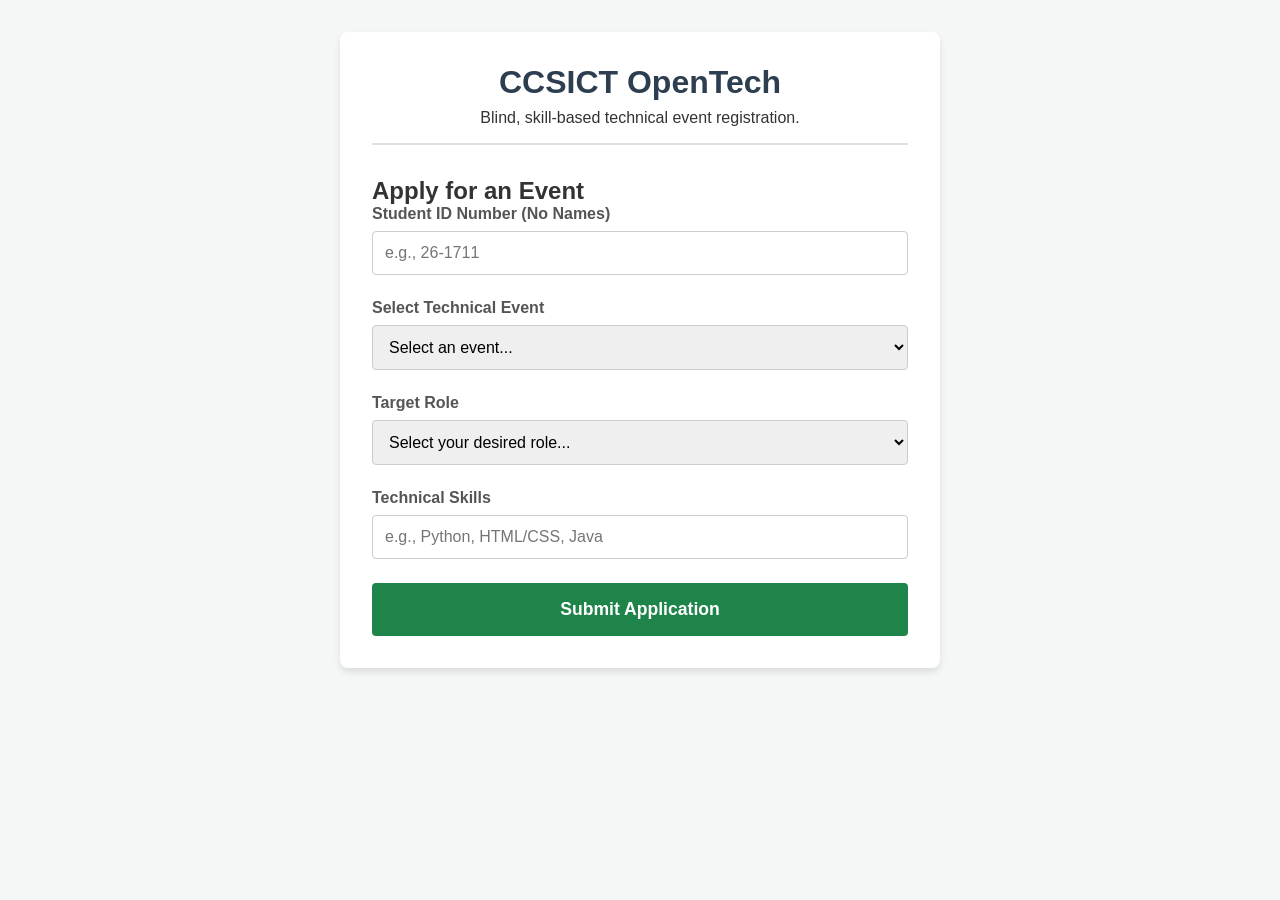
<file: index.html>
<!DOCTYPE html>
<html lang="en">
<head>
    <meta charset="UTF-8">
    <meta name="viewport" content="width=device-width, initial-scale=1.0">
    <title>CCSICT OpenTech Portal</title>
    <link rel="stylesheet" href="style.css">
</head>
<body>
    <div class="container">
        <header>
            <h1>CCSICT OpenTech</h1>
            <p>Blind, skill-based technical event registration.</p>
        </header>

        <section class="form-section">
            <h2>Apply for an Event</h2>
            <form id="applicationForm">
                <div class="form-group">
                    <label for="student_id">Student ID Number (No Names)</label>
                    <input type="text" id="student_id" name="student_id" placeholder="e.g., 26-1711" pattern="\d{2}-\d{4}" title="Format: YY-XXXX (e.g., 26-1711)" required>
                </div>

                <div class="form-group">
                    <label for="event_name">Select Technical Event</label>
                    <select id="event_name" name="event_name" required>
                        <option value="" disabled selected>Select an event...</option>
                        <option value="Annual CCSICT Hackathon">Annual CCSICT Hackathon</option>
                        <option value="Java Coding Competition">Java Coding Competition</option>
                        <option value="Web Development Challenge">Web Development Challenge</option>
                    </select>
                </div>

                <div class="form-group">
                    <label for="target_role">Target Role</label>
                    <select id="target_role" name="target_role" required>
                        <option value="" disabled selected>Select your desired role...</option>
                        <option value="Lead Programmer">Lead Programmer</option>
                        <option value="Database Architect">Database Architect</option>
                        <option value="UI/UX Designer">UI/UX Designer</option>
                        <option value="Documentation / QA">Documentation / QA</option>
                    </select>
                </div>

                <div class="form-group">
                    <label for="skills">Technical Skills</label>
                    <input type="text" id="skills" name="skills" placeholder="e.g., Python, HTML/CSS, Java" required>
                </div>

                <button type="submit" id="submitBtn">Submit Application</button>
            </form>
            <div id="statusMessage" class="hidden" role="status" aria-live="polite"></div>
        </section>
    </div>
    <script src="app.js"></script>
</body>
</html>
</file>
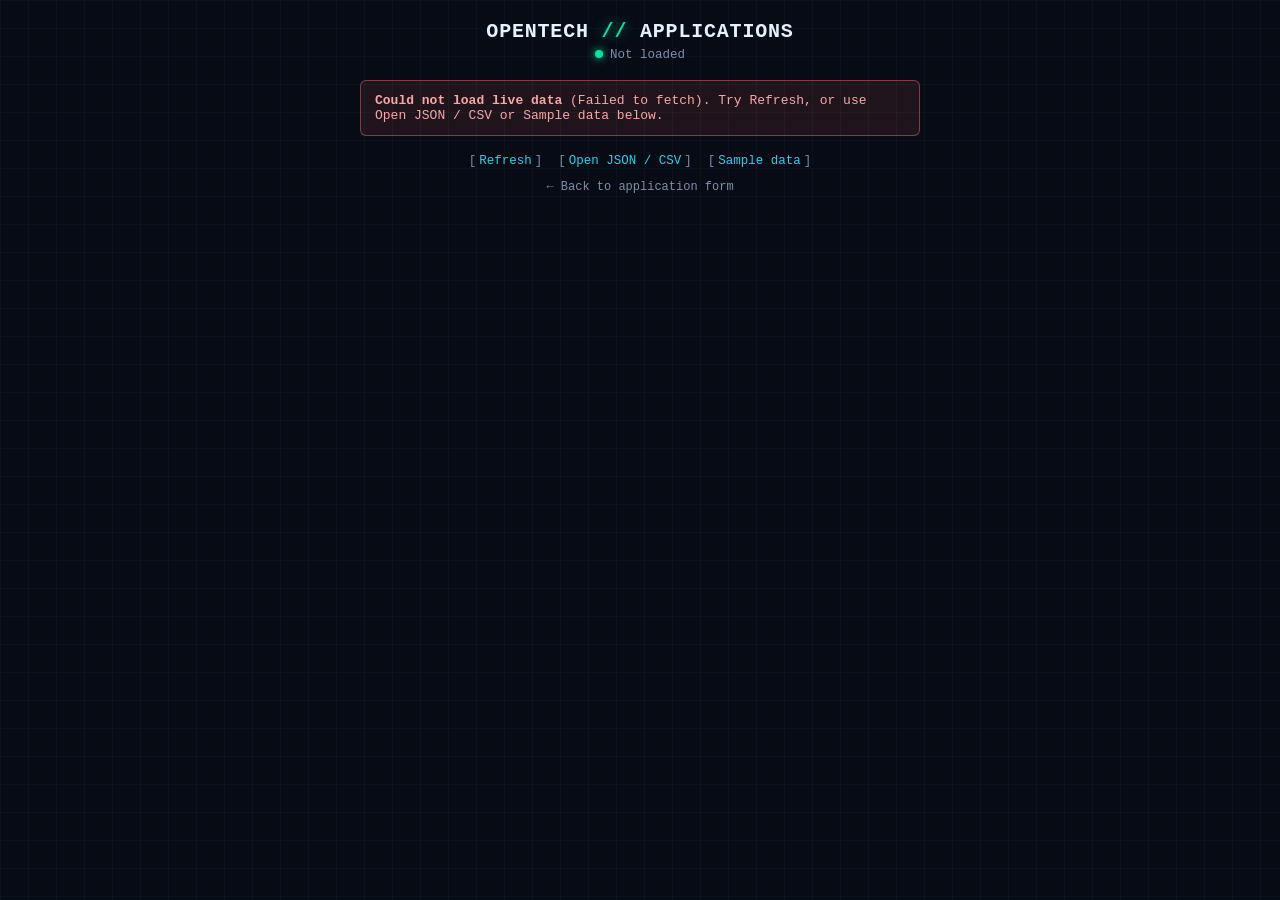
<file: analysis.html>
<!DOCTYPE html>
<html lang="en">
<head>
<meta charset="UTF-8">
<meta name="viewport" content="width=device-width, initial-scale=1">
<title>OpenTech Applications</title>
<!--
  Put this file next to index.html, app.js and style.css from SafeTrack-Gensoc-main.
  It reads the same SheetDB sheet app.js writes to (columns: id, student_id, event_name,
  target_role, skills, status). Use another sheet with: analysis.html?api=https://sheetdb.io/api/v1/XXXX
-->
<style>
  :root { --bg:#070b14; --panel:#0d1424; --panel2:#111b30; --ink:#e6f1ff; --text:#c3d2e8; --muted:#7b8fae; --line:#1c2a45; --neon:#00e5a0; --cyan:#22d3ee; --amber:#fbbf24; --violet:#a78bfa; }
  * { box-sizing:border-box; margin:0; padding:0; font-family:Consolas,'Courier New',monospace; }
  body { background:var(--bg); color:var(--text); padding:20px 14px 48px; min-height:100vh;
    background-image:linear-gradient(rgba(34,211,238,.045) 1px,transparent 1px),linear-gradient(90deg,rgba(34,211,238,.045) 1px,transparent 1px);
    background-size:28px 28px; }
  .wrap { max-width:560px; margin:0 auto; }
  header { text-align:center; margin-bottom:18px; }
  header h1 { font-size:20px; color:var(--ink); letter-spacing:.04em; text-transform:uppercase; }
  header h1 span { color:var(--neon); text-shadow:0 0 12px rgba(0,229,160,.7); }
  header p { font-size:12.5px; color:var(--muted); margin-top:5px; }
  header p::before { content:''; display:inline-block; width:8px; height:8px; border-radius:50%; background:var(--neon); box-shadow:0 0 8px var(--neon); margin-right:7px; animation:blink 1.6s infinite; }
  @keyframes blink { 50% { opacity:.35; } }
  .step { background:linear-gradient(180deg,var(--panel2),var(--panel)); border:1px solid var(--line); border-radius:10px; padding:20px 18px 18px; margin-bottom:14px; position:relative; box-shadow:0 0 0 1px rgba(34,211,238,.05),0 8px 30px rgba(0,0,0,.45); animation:in .25s ease; }
  .step::before, .step::after { content:''; position:absolute; width:14px; height:14px; border:2px solid var(--cyan); opacity:.8; }
  .step::before { top:-1px; left:-1px; border-right:0; border-bottom:0; border-top-left-radius:10px; }
  .step::after { bottom:-1px; right:-1px; border-left:0; border-top:0; border-bottom-right-radius:10px; }
  @keyframes in { from { opacity:0; transform:translateY(8px); } to { opacity:1; transform:none; } }
  .step h2 { font-size:15px; color:var(--ink); text-align:center; }
  .step h2::before { content:'> '; color:var(--neon); }
  .step .sub { font-size:12px; color:var(--muted); text-align:center; margin:3px 0 8px; }
  .chart { display:flex; justify-content:center; margin:6px 0 14px; filter:drop-shadow(0 0 14px rgba(34,211,238,.18)); }
  svg.donut path { cursor:pointer; transition:opacity .15s, transform .15s; transform-origin:110px 110px; }
  svg.donut.has path { opacity:.3; }
  svg.donut.has path.sel { opacity:1; transform:scale(1.045); filter:drop-shadow(0 0 6px currentColor); }
  svg.donut .c1 { font-size:36px; font-weight:700; fill:var(--ink); }
  svg.donut .c2 { font-size:11px; fill:var(--muted); letter-spacing:.08em; text-transform:uppercase; }
  .btns { display:grid; gap:8px; }
  .opt { display:flex; align-items:center; gap:10px; width:100%; text-align:left; background:rgba(34,211,238,.04); border:1px solid #27395e; border-radius:6px; padding:13px 14px; font-size:14.5px; font-weight:700; color:var(--ink); cursor:pointer; transition:border-color .15s, background .15s, box-shadow .15s; }
  .opt:hover { background:rgba(34,211,238,.1); border-color:var(--cyan); }
  .opt:focus-visible { outline:2px solid var(--cyan); outline-offset:2px; }
  .opt .sw { width:12px; height:12px; border-radius:3px; flex:none; box-shadow:0 0 8px currentColor; }
  .opt .num { margin-left:auto; font-variant-numeric:tabular-nums; white-space:nowrap; color:var(--neon); }
  .opt .num small { font-weight:400; color:var(--muted); margin-left:6px; }
  .opt.on { border-color:var(--neon); background:rgba(0,229,160,.1); box-shadow:0 0 14px rgba(0,229,160,.25), inset 0 0 0 1px rgba(0,229,160,.3); }
  .opt:disabled { opacity:.35; cursor:not-allowed; background:transparent; border-style:dashed; }
  .opt:disabled .num { color:var(--muted); }
  .ids { list-style:none; margin-top:12px; }
  .ids li { border-top:1px dashed var(--line); padding:11px 2px; display:flex; flex-wrap:wrap; gap:3px 12px; align-items:baseline; }
  .ids li:first-child { border-top:0; }
  .ids .sid { font-size:18px; font-weight:700; color:var(--neon); text-shadow:0 0 10px rgba(0,229,160,.35); }
  .ids .meta { font-size:12px; color:var(--muted); }
  .ids .sk { width:100%; font-size:13px; color:var(--text); }
  .ids .sk::before { content:'$ skills: '; color:var(--cyan); }
  .tag { display:inline-block; border:1px solid #2a3c61; border-radius:4px; padding:1px 7px; font-size:11px; color:var(--cyan); }
  .tag.warn { border-color:var(--amber); color:var(--amber); }
  .crumb { font-size:12px; color:var(--muted); text-align:center; margin-bottom:6px; }
  .crumb b { color:var(--cyan); font-weight:400; }
  .msg { border-radius:6px; padding:12px 14px; font-size:13px; margin-bottom:14px; }
  .msg.err { background:rgba(248,113,113,.1); color:#fca5a5; border:1px solid rgba(248,113,113,.45); }
  .msg.info { background:rgba(251,191,36,.08); color:var(--amber); border:1px solid rgba(251,191,36,.4); }
  .empty { text-align:center; color:var(--muted); padding:26px 8px; font-size:13px; }
  footer { display:flex; flex-wrap:wrap; justify-content:center; gap:6px 16px; margin-top:18px; }
  footer button, footer label { background:none; border:0; color:var(--cyan); font-size:12.5px; cursor:pointer; }
  footer button:hover, footer label:hover { color:var(--neon); text-decoration:underline; }
  footer button::before, footer label::before { content:'['; color:var(--muted); margin-right:3px; }
  footer button::after, footer label::after { content:']'; color:var(--muted); margin-left:3px; }
  input[type=file] { display:none; }
  a.back { display:block; text-align:center; font-size:12px; color:var(--muted); margin-top:12px; text-decoration:none; }
  a.back:hover { color:var(--cyan); }
  @media (prefers-reduced-motion:reduce) { * { animation:none !important; transition:none !important; } }
</style>
</head>
<body>
<div class="wrap">
  <header>
    <h1>OpenTech <span>//</span> Applications</h1>
    <p id="status">Loading…</p>
  </header>
  <div id="msg"></div>
  <div id="app"></div>
  <footer>
    <button id="reload" type="button">Refresh</button>
    <label for="file" tabindex="0" id="filebtn">Open JSON / CSV</label>
    <input type="file" id="file" accept=".json,.csv,text/csv,application/json">
    <button id="sample" type="button">Sample data</button>
  </footer>
  <a class="back" href="index.html">← Back to application form</a>
</div>

<script>
/* Same SheetDB endpoint as app.js */
var API = new URLSearchParams(location.search).get('api') || 'https://sheetdb.io/api/v1/s8jmt1jiwzzka';
/* Same dropdown options as index.html */
var EVENTS = ['Annual CCSICT Hackathon', 'Java Coding Competition', 'Web Development Challenge'];
var ROLES = ['Lead Programmer', 'Database Architect', 'UI/UX Designer', 'Documentation / QA'];
var COLORS = ['#00e5a0', '#22d3ee', '#fbbf24', '#a78bfa', '#f472b6', '#94a3b8'];

var S = { rows: [], ev: null, ro: null };

function $(id) { return document.getElementById(id); }
function esc(s) {
  return String(s == null ? '' : s).replace(/[&<>"']/g, function (c) { return { '&': '&amp;', '<': '&lt;', '>': '&gt;', '"': '&quot;', "'": '&#39;' }[c]; });
}
function pct(n, t) { return t ? Math.round(100 * n / t) + '%' : '0%'; }
function banner(kind, t) { $('msg').innerHTML = t ? '<div class="msg ' + kind + '">' + t + '</div>' : ''; }
function fmt(ms) { return ms ? new Date(ms).toLocaleString([], { month: 'short', day: 'numeric', hour: 'numeric', minute: '2-digit' }) : ''; }

/* SheetDB returns every cell as text under the sheet's header names. Accept small spelling differences. */
function norm(r) {
  var k = {};
  Object.keys(r || {}).forEach(function (key) { k[key.toLowerCase().replace(/[^a-z0-9]+/g, '_').replace(/^_|_$/g, '')] = r[key]; });
  function pick() { for (var i = 0; i < arguments.length; i++) { var v = k[arguments[i]]; if (v != null && String(v).trim() !== '') return String(v).trim(); } return ''; }
  var o = { id: pick('id', 'application_id'), student_id: pick('student_id', 'studentid', 'student_id_number'),
    event_name: pick('event_name', 'event', 'technical_event'), target_role: pick('target_role', 'role'),
    skills: pick('skills', 'technical_skills'), status: pick('status') || 'Pending Review' };
  var m = /(\d{10,})/.exec(o.id); o.when = m ? Number(m[1]) : 0;
  return o;
}
function clean(a) { return (a || []).map(norm).filter(function (r) { return r.student_id || r.event_name || r.target_role; }); }

function count(rows, key, order) {
  var m = {}; rows.forEach(function (r) { var v = r[key] || '(blank)'; m[v] = (m[v] || 0) + 1; });
  var labels = order.slice(); Object.keys(m).forEach(function (l) { if (labels.indexOf(l) < 0) labels.push(l); });
  return labels.map(function (l, i) { return { label: l, n: m[l] || 0, color: COLORS[i % COLORS.length] }; });
}

/* ---- donut ---- */
function donut(items, total, selLabel, kind) {
  var cx = 110, cy = 110, R = 100, r = 62, a = -Math.PI / 2, out = '';
  var live = items.filter(function (i) { return i.n > 0; });
  function P(rad, t) { return (cx + rad * Math.cos(t)).toFixed(2) + ' ' + (cy + rad * Math.sin(t)).toFixed(2); }
  live.forEach(function (it) {
    var cls = it.label === selLabel ? ' class="sel"' : '', tip = '<title>' + esc(it.label) + ': ' + it.n + '</title>', d;
    if (live.length === 1) {
      d = 'M' + (cx - R) + ' ' + cy + 'a' + R + ' ' + R + ' 0 1 0 ' + 2 * R + ' 0a' + R + ' ' + R + ' 0 1 0 ' + (-2 * R) + ' 0ZM' + (cx - r) + ' ' + cy + 'a' + r + ' ' + r + ' 0 1 1 ' + 2 * r + ' 0a' + r + ' ' + r + ' 0 1 1 ' + (-2 * r) + ' 0Z';
      out += '<path data-k="' + kind + '" data-l="' + esc(it.label) + '"' + cls + ' style="color:' + it.color + '" fill-rule="evenodd" fill="' + it.color + '" d="' + d + '">' + tip + '</path>';
      return;
    }
    var ang = 2 * Math.PI * it.n / total, b = a + ang, big = ang > Math.PI ? 1 : 0;
    d = 'M' + P(R, a) + ' A' + R + ' ' + R + ' 0 ' + big + ' 1 ' + P(R, b) + ' L' + P(r, b) + ' A' + r + ' ' + r + ' 0 ' + big + ' 0 ' + P(r, a) + ' Z';
    out += '<path data-k="' + kind + '" data-l="' + esc(it.label) + '"' + cls + ' fill="' + it.color + '" stroke="#0d1424" stroke-width="2" d="' + d + '">' + tip + '</path>';
    a = b;
  });
  return '<svg class="donut' + (selLabel ? ' has' : '') + '" width="220" height="220" viewBox="0 0 220 220" role="img" aria-label="Pie chart of ' + total + ' applications">' + out +
    '<text class="c1" x="110" y="115" text-anchor="middle">' + total + '</text>' +
    '<text class="c2" x="110" y="134" text-anchor="middle">' + (total === 1 ? 'application' : 'applications') + '</text></svg>';
}
function buttons(items, total, selLabel, kind) {
  return '<div class="btns">' + items.map(function (it) {
    return '<button type="button" class="opt' + (it.label === selLabel ? ' on' : '') + '" data-k="' + kind + '" data-l="' + esc(it.label) + '"' + (it.n ? '' : ' disabled') + '>' +
      '<span class="sw" style="background:' + it.color + ';color:' + it.color + '"></span>' + esc(it.label) +
      '<span class="num">' + it.n + '<small>' + pct(it.n, total) + '</small></span></button>';
  }).join('') + '</div>';
}

/* ---- screen ---- */
function render() {
  var rows = S.rows, app = $('app');
  if (!rows.length) { app.innerHTML = '<div class="step"><p class="empty">No applications yet. Once students submit the form, they will show up here.</p></div>'; return; }

  var evs = count(rows, 'event_name', EVENTS), html = '';
  html += '<div class="step"><h2>Where did students apply?</h2><p class="sub">Tap an event</p><div class="chart">' + donut(evs, rows.length, S.ev, 'ev') + '</div>' + buttons(evs, rows.length, S.ev, 'ev') + '</div>';

  if (S.ev) {
    var evRows = rows.filter(function (r) { return r.event_name === S.ev; });
    var ros = count(evRows, 'target_role', ROLES);
    html += '<div class="step"><p class="crumb"><b>' + esc(S.ev) + '</b></p><h2>Which roles did they apply for?</h2><p class="sub">Tap a role</p><div class="chart">' +
      donut(ros, evRows.length, S.ro, 'ro') + '</div>' + buttons(ros, evRows.length, S.ro, 'ro') + '</div>';

    if (S.ro) {
      var list = evRows.filter(function (r) { return r.target_role === S.ro; }).sort(function (a, b) { return b.when - a.when; });
      html += '<div class="step" id="idsbox"><p class="crumb"><b>' + esc(S.ev) + '</b> · <b>' + esc(S.ro) + '</b></p><h2>' + list.length + (list.length === 1 ? ' student' : ' students') + '</h2>' +
        '<p class="sub">Student IDs who applied</p><ul class="ids">' + list.map(function (r) {
          var dup = list.filter(function (x) { return x.student_id === r.student_id; }).length > 1;
          return '<li><span class="sid">' + esc(r.student_id || '(no ID)') + '</span><span class="meta">' + esc(fmt(r.when)) + '</span>' +
            '<span class="tag' + (r.status === 'Pending Review' ? '' : '') + '">' + esc(r.status) + '</span>' + (dup ? '<span class="tag warn">applied twice</span>' : '') +
            (r.skills ? '<span class="sk">' + esc(r.skills) + '</span>' : '') + '</li>';
        }).join('') + '</ul></div>';
    }
  }
  app.innerHTML = html;
  app.querySelectorAll('[data-k]').forEach(function (el) {
    el.addEventListener('click', function () { pick(el.getAttribute('data-k'), el.getAttribute('data-l')); });
  });
}
function pick(kind, label) {
  var scroll;
  if (kind === 'ev') { S.ev = S.ev === label ? null : label; S.ro = null; scroll = S.ev ? 1 : 0; }
  else { S.ro = S.ro === label ? null : label; scroll = S.ro ? 2 : 1; }
  render();
  var steps = document.querySelectorAll('.step');
  if (steps[scroll]) steps[scroll].scrollIntoView({ behavior: 'smooth', block: 'start' });
}

/* ---- data ---- */
function show(rows, msg) {
  S.rows = clean(rows); S.ev = null; S.ro = null; render(); $('status').textContent = msg;
}
function loadLive() {
  $('status').textContent = 'Loading…'; banner('', '');
  fetch(API, { headers: { 'Accept': 'application/json' } })
    .then(function (r) { if (!r.ok) throw new Error('server replied ' + r.status); return r.json(); })
    .then(function (d) {
      if (!Array.isArray(d)) throw new Error('unexpected reply from SheetDB');
      show(d, 'Live data · ' + new Date().toLocaleTimeString());
    })
    .catch(function (e) {
      $('app').innerHTML = ''; $('status').textContent = 'Not loaded';
      banner('err', '<b>Could not load live data</b> (' + esc(e.message) + '). Try Refresh, or use Open JSON / CSV or Sample data below.');
    });
}
function parseCsv(t) {
  var rows = [], row = [], cell = '', q = false;
  for (var i = 0; i < t.length; i++) {
    var c = t[i];
    if (q) { if (c === '"' && t[i + 1] === '"') { cell += '"'; i++; } else if (c === '"') q = false; else cell += c; }
    else if (c === '"') q = true; else if (c === ',') { row.push(cell); cell = ''; }
    else if (c === '\n' || c === '\r') { if (c === '\r' && t[i + 1] === '\n') i++; row.push(cell); cell = ''; rows.push(row); row = []; }
    else cell += c;
  }
  if (cell || row.length) { row.push(cell); rows.push(row); }
  rows = rows.filter(function (r) { return r.some(function (x) { return x.trim(); }); });
  if (!rows.length) return [];
  var h = rows[0].map(function (x) { return x.trim(); });
  return rows.slice(1).map(function (r) { var o = {}; h.forEach(function (k, i) { o[k] = (r[i] || '').trim(); }); return o; });
}
function sample() {
  var base = Date.now() - 6 * 864e5;
  var d = [['26-1001', 0, 0, 'Java, Python'], ['26-1002', 0, 1, 'SQL, MySQL'], ['25-2210', 0, 2, 'Figma, HTML/CSS'], ['24-3310', 1, 0, 'Java, C++'],
    ['25-2211', 1, 0, 'Java'], ['26-1003', 1, 3, 'Writing, Testing'], ['26-1004', 2, 2, 'HTML/CSS, JavaScript, Figma'], ['25-2212', 2, 0, 'JavaScript, React'],
    ['24-3311', 2, 1, 'SQL, PHP'], ['26-1005', 2, 2, 'Figma, HTML/CSS'], ['26-1001', 1, 0, 'Java, Python']];
  return d.map(function (x, i) { return { id: 'APP-' + (base + i * 3e7), student_id: x[0], event_name: EVENTS[x[1]], target_role: ROLES[x[2]], skills: x[3], status: 'Pending Review' }; });
}

$('reload').addEventListener('click', loadLive);
$('sample').addEventListener('click', function () { banner('info', 'Showing <b>made-up sample data</b> (sample IDs, not real students).'); show(sample(), 'Sample data'); });
$('filebtn').addEventListener('keydown', function (e) { if (e.key === 'Enter' || e.key === ' ') { e.preventDefault(); $('file').click(); } });
$('file').addEventListener('change', function (e) {
  var f = e.target.files[0]; if (!f) return;
  var rd = new FileReader();
  rd.onload = function () {
    try {
      var rows = /\.csv$/i.test(f.name) ? parseCsv(String(rd.result)) : JSON.parse(String(rd.result));
      if (!Array.isArray(rows)) throw new Error('expected a list of rows');
      banner('', ''); show(rows, 'Loaded ' + f.name);
    } catch (err) { banner('err', 'Could not read that file: ' + esc(err.message)); }
  };
  rd.readAsText(f); e.target.value = '';
});
loadLive();
</script>
</body>
</html>
</file>
<file: style.css>
* {
    box-sizing: border-box;
    margin: 0;
    padding: 0;
    font-family: 'Segoe UI', Tahoma, Geneva, Verdana, sans-serif;
}

body {
    background-color: #f4f7f6;
    color: #333;
    padding: 2rem;
}

.container {
    max-width: 600px;
    margin: 0 auto;
    background: #ffffff;
    padding: 2rem;
    border-radius: 8px;
    box-shadow: 0 4px 6px rgba(0,0,0,0.1);
}

header {
    text-align: center;
    margin-bottom: 2rem;
    border-bottom: 2px solid #e0e0e0;
    padding-bottom: 1rem;
}

header h1 {
    color: #2c3e50;
    margin-bottom: 0.5rem;
}

.form-group {
    margin-bottom: 1.5rem;
}

label {
    display: block;
    margin-bottom: 0.5rem;
    font-weight: 600;
    color: #555;
}

input[type="text"], select {
    width: 100%;
    padding: 0.75rem;
    border: 1px solid #ccc;
    border-radius: 4px;
    font-size: 1rem;
}

button {
    width: 100%;
    padding: 1rem;
    background-color: #1e8449;
    color: white;
    border: none;
    border-radius: 4px;
    font-size: 1.1rem;
    font-weight: bold;
    cursor: pointer;
    transition: background-color 0.3s ease;
}

button:hover {
    background-color: #196f3d;
}

button:disabled {
    background-color: #95a5a6;
    cursor: not-allowed;
}

#statusMessage {
    margin-top: 1.5rem;
    padding: 1rem;
    border-radius: 4px;
    text-align: center;
    font-weight: bold;
}

.hidden {
    display: none;
}

.success {
    background-color: #d4edda;
    color: #155724;
    border: 1px solid #c3e6cb;
}

.error {
    background-color: #f8d7da;
    color: #721c24;
    border: 1px solid #f5c6cb;
}
</file>
